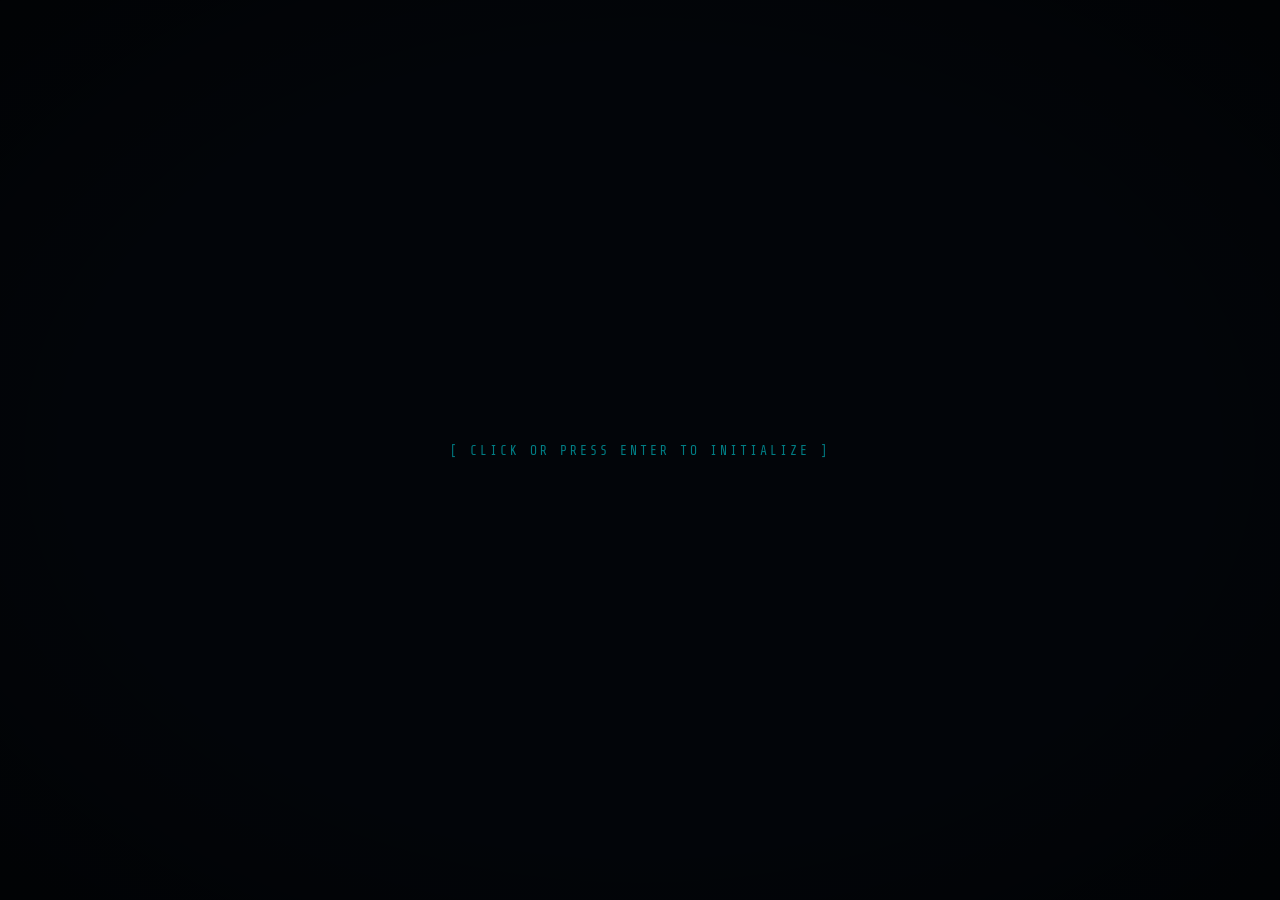
<file: index.html>
<!DOCTYPE html>
<html lang="en">
<head>
  <meta charset="UTF-8">
  <meta name="viewport" content="width=device-width, initial-scale=1.0">
  <meta name="description" content=" WEB INTEGRATOR | DEVELOPER FRONT-END | AI EXPLORER">
  <meta property="og:title" content="▀█▀ █▀▄▀█">
  <meta property="og:description" content="Web Integrator & Interface Architect — Immersive sci-fi CV experience.">
  <meta property="og:type" content="website">
  <meta name="theme-color" content="#050914">
  <title>▀█▀ █▀▄▀█</title>

  <!-- Favicon (generated via canvas) -->
  <script>
    (function () {
      const c = document.createElement('canvas')
      c.width = 64; c.height = 64
      const x = c.getContext('2d')
      x.fillStyle = '#050914'
      x.fillRect(0, 0, 64, 64)
      x.font = 'bold 22px "Share Tech Mono", monospace'
      x.fillStyle = '#00f5ff'
      x.textAlign = 'center'
      x.textBaseline = 'middle'
      x.shadowColor = '#00f5ff'
      x.shadowBlur = 6
      x.fillText('▀█▀', 32, 22)
      x.fillText('█▀▄▀█', 32, 46)
      const link = document.createElement('link')
      link.rel = 'icon'
      link.href = c.toDataURL()
      document.head.appendChild(link)
    })()
  </script>

  <!-- Fonts -->
  <link href="https://fonts.googleapis.com/css2?family=Orbitron:wght@400;500;600;700;900&family=Share+Tech+Mono&family=Inter:wght@300;400;500&family=Rajdhani:wght@300;400;500;600;700&display=swap" rel="stylesheet">

  <!-- Stylesheets -->
  <link rel="stylesheet" href="css/variables.css">
  <link rel="stylesheet" href="css/layout.css">
  <link rel="stylesheet" href="css/components.css">
  <link rel="stylesheet" href="css/effects.css">
  <link rel="stylesheet" href="css/responsive.css">
  <link rel="stylesheet" href="css/print.css">
</head>

<body>

  <!-- ======== CANVASES ======== -->
  <canvas id="matrixCanvas"></canvas>
  <canvas id="particleCanvas"></canvas>

  <!-- ======== MONITOR HUD (bottom corners) ======== -->
  <div id="monitorHud">
    <span id="uptimeCounter">UPTIME 00:00</span>
    <div class="hud-dot amber"></div>
  </div>
  <div id="monitorHudLeft">
    <div class="hud-indicator">
      <div class="hud-dot green"></div>
      <span>SYSTEM OK</span>
    </div>
  </div>

  <!-- ======== PAGE TRANSITION ======== -->
  <div id="pageTransition">
    <div class="glitch-bar"></div>
    <div class="glitch-bar"></div>
    <div class="glitch-bar"></div>
  </div>

  <!-- ======== CUSTOM CURSOR ======== -->
  <div id="cursorDot"></div>
  <div id="cursorRing"></div>

  <!-- ======== SPACE INVADER GAME ======== -->
  <div id="invaderGame">
    <div id="invaderHud">
      <div class="score">SCORE: <span id="invScore">0</span></div>
      <div class="lives">LIVES: <span id="invLives">3</span></div>
    </div>
    <canvas id="invCanvas" width="480" height="400"></canvas>
    <div id="invaderControls" style="width:480px;max-width:90vw;display:flex;justify-content:space-between;margin-top:10px;font-family:'Share Tech Mono',monospace;font-size:11px;color:rgba(200,230,255,0.4);letter-spacing:1px;">
      <span>← → MOVE</span>
      <span>SPACE SHOOT</span>
      <span>ESC QUIT</span>
    </div>
  </div>

  <!-- ======== CRT VIGNETTE ======== -->
  <div class="crt-vignette"></div>

  <!-- ======== INIT SCREEN ======== -->
  <div id="initScreen">
    <div class="init-prompt">[ CLICK OR PRESS ENTER TO INITIALIZE ]</div>
  </div>

  <!-- ======== BLACK OVERLAY ======== -->
  <div id="blackOverlay"></div>

  <!-- ======== LOCK SCREEN ======== -->
  <div id="lockScreen">
    <div id="lockLabel">Enter credentials</div>
    <div id="lockField"><span id="lockCursor"></span></div>
    <div id="lockStatus"></div>
  </div>

  <!-- ======== BOOT SCREEN ======== -->
  <div id="bootScreen" style="display:none">
    <div id="bootLogo">
 ████████╗███╗   ███╗
 ╚══██╔══╝████╗ ████║
    ██║   ██╔████╔██║
    ██║   ██║╚██╔╝██║
    ██║   ██║ ╚═╝ ██║
    ╚═╝   ╚═╝     ╚═╝
    </div>
    <div id="bootCorpLabel">C O R P O R A T I O N</div>
    <div id="bootTerminal"></div>
    <div id="bootProgress"><div id="bootProgressBar"></div></div>
  </div>

  <!-- ================================================================
       APP — Main Content
       ================================================================ -->
  <div id="app">

    <!-- TOP HUD -->
    <div class="top-hud">
      <div class="left">
        <span style="font-family:'Share Tech Mono',monospace;font-size:11px;letter-spacing:1px;color:var(--cyan);text-shadow:0 0 10px var(--cyan);">▀█▀ █▀▄▀█  CORP</span>
      </div>
      <div class="right">
        <div id="printBtn" class="term-hud-btn" title="Print CV">
          <svg width="14" height="14" viewBox="0 0 24 24" fill="none" stroke="currentColor" stroke-width="2" stroke-linecap="round" stroke-linejoin="round">
            <polyline points="6 9 6 2 18 2 18 9"></polyline>
            <path d="M6 18H4a2 2 0 0 1-2-2v-5a2 2 0 0 1 2-2h16a2 2 0 0 1 2 2v5a2 2 0 0 1-2 2h-2"></path>
            <rect x="6" y="14" width="12" height="8"></rect>
          </svg>
        </div>
        <div id="termNavBtn" class="term-hud-btn">
          <svg width="14" height="14" viewBox="0 0 24 24" fill="none" stroke="currentColor" stroke-width="2" stroke-linecap="round" stroke-linejoin="round">
            <polyline points="4 17 10 11 4 5"></polyline>
            <line x1="12" y1="19" x2="20" y2="19"></line>
          </svg>
        </div>
      </div>
    </div>

    <!-- NAV TABS -->
    <div class="nav-tabs" style="position:relative;">
      <div class="nav-tab active" data-section="overview">Overview</div>
      <div class="nav-tab" data-section="skills">Skills</div>
      <div class="nav-tab" data-section="experience">Experience</div>
      <div class="nav-tab" data-section="education">Education</div>
      <div class="nav-tab" data-section="projects">Projects</div>
      <div class="nav-tab" data-section="interests">Neural Map</div>
      <div class="nav-tab" data-section="contact">Contact</div>
      <div class="nav-indicator" id="navIndicator"></div>
    </div>

    <!-- ============================================================
         CONTENT SECTIONS
         ============================================================ -->
    <div class="content">

      <!-- OVERVIEW -->
      <div class="panel-section active" id="sec-overview">
        <div class="overview-grid">

          <div class="panel" style="grid-column:1/3">
            <div class="panel-header"><div class="icon"></div>Identity Matrix</div>
            <div class="panel-body">
              <div class="identity-card">
                <div class="avatar-holo">
                  <div class="avatar-scan"></div>
                  <img class="avatar-photo" src="corpo.jpg" alt="Thomas Monicault">
                  <div class="avatar-overlay"></div>
                  <div class="avatar-scanline"></div>
                </div>
                <div class="identity-info">
                  <h1 class="glitch" data-text="THOMAS MONICAULT">THOMAS MONICAULT</h1>
                  <div class="tagline" id="taglineTyper"></div>
                  <p class="bio">Curious and creative, I'm drawn to ideas that push boundaries. AI is one of them — today it's part of my workflow, sharpening my skills and expanding what I can build. I adapt quickly, bring ideas to the table, and love exploring new technologies outside my comfort zone. Because the best results come from those who never stop learning.</p>
                  <p class="bio" style="font-style:italic;opacity:0.6;margin-top:10px;">"The best part of the machine is often the human who operates it." — T.M</p>
                </div>
              </div>
            </div>
          </div>

          <div class="panel">
            <div class="panel-header"><div class="icon"></div>System Status</div>
            <div class="panel-body">
              <div class="status-grid">
                <div class="status-item"><div class="label">Availability</div><div class="value green">ONLINE</div></div>
                <div class="status-item"><div class="label">Mode</div><div class="value">FREELANCE</div></div>
                <div class="status-item"><div class="label">Focus</div><div class="value magenta">WEB + AI</div></div>
                <div class="status-item"><div class="label">Location</div><div class="value amber">FRANCE / CYBERSPACE</div></div>
              </div>
            </div>
          </div>

          <div class="panel">
            <div class="panel-header"><div class="icon"></div>Keyword Cloud</div>
            <div class="panel-body">
              <div class="cloud-container">
                <span class="cloud-tag">curiosity</span>
                <span class="cloud-tag">self-learner</span>
                <span class="cloud-tag">resilience</span>
                <span class="cloud-tag">team worker</span>
                <span class="cloud-tag">creativity</span>
                <span class="cloud-tag">autonomy</span>
                <span class="cloud-tag">adaptability</span>
                <span class="cloud-tag">communication</span>
                <span class="cloud-tag">proactive</span>
                <span class="cloud-tag">kind</span>
                <span class="cloud-tag">determinate</span>
              </div>
            </div>
          </div>

        </div>
      </div>

      <!-- SKILLS -->
      <div class="panel-section" id="sec-skills">
        <div class="panel">
          <div class="panel-header"><div class="icon"></div>Skill Radar</div>
          <div class="panel-body" style="display:flex;justify-content:center;">
            <canvas id="radarCanvas" width="400" height="400"></canvas>
          </div>
        </div>
        <div class="skills-columns">
          <div class="panel">
            <div class="panel-header"><div class="icon"></div>Core Technologies</div>
            <div class="panel-body">
              <div class="skill-tags" id="coreTechTags"></div>
            </div>
          </div>
          <div class="panel">
            <div class="panel-header"><div class="icon"></div>Extended Systems</div>
            <div class="panel-body">
              <div class="skill-tags" id="extSysTags"></div>
            </div>
          </div>
        </div>
      </div>

      <!-- EXPERIENCE -->
      <div class="panel-section" id="sec-experience">
        <div class="panel">
          <div class="panel-header"><div class="icon"></div>Experience Log</div>
          <div class="panel-body">
            <div class="exp-timeline">

              <div class="exp-item">
                <div class="exp-date">2025 — ONGOING</div>
                <h3>Personal R&D Lab</h3>
                <p>Exploration of AI-driven tools, automation agents (OpenClaw) and experimental web projects. Building systems that bridge creativity and technology.</p>
                <div class="exp-tags">
                  <span class="exp-tag">AI Agents</span>
                  <span class="exp-tag">Automation</span>
                  <span class="exp-tag">OpenClaw</span>
                  <span class="exp-tag">Node.js</span>
                </div>
              </div>

              <div class="exp-item">
                <div class="exp-date" style="color:var(--magenta);">2018 — PRESENT</div>
                <h3>Freelance Web Integrator / Developer Front-End</h3>
                <p>Building responsive websites, landing pages and web applications for various clients and personal projects.</p>
                <div class="exp-tags">
                  <span class="exp-tag">HTML/CSS</span>
                  <span class="exp-tag">JavaScript</span>
                  <span class="exp-tag">React</span>
                  <span class="exp-tag">Responsive</span>
                </div>
              </div>

              <div class="exp-item">
                <div class="exp-date" style="color:var(--neon-green);">JUL 2017 — OCT 2017</div>
                <h3>Web Integrator — YES 'N' YOU Digital</h3>
                <p>Integration of e-learning modules (tests & courses) using the Adapt framework, plus front-end development of specific features.</p>
                <div class="exp-tags">
                  <span class="exp-tag">Adapt Framework</span>
                  <span class="exp-tag">HTML/CSS</span>
                  <span class="exp-tag">JavaScript</span>
                  <span class="exp-tag">E-Learning</span>
                </div>
              </div>

              <div class="exp-item">
                <div class="exp-date" style="color:var(--amber);">OCT 2016 — MAR 2017</div>
                <h3>Web Developer — 3V Finance</h3>
                <p>Development of the web version of a treasury management application using React.js.</p>
                <div class="exp-tags">
                  <span class="exp-tag">React.js</span>
                  <span class="exp-tag">JavaScript</span>
                  <span class="exp-tag">Finance</span>
                </div>
              </div>

              <div class="exp-item">
                <div class="exp-date" style="color:#61dafb;">NOV 2014 — JUN 2015</div>
                <h3>Integrator / Developer — VOLATIL</h3>
                <p>Web integration and WordPress development for various client websites.</p>
                <div class="exp-tags">
                  <span class="exp-tag">WordPress</span>
                  <span class="exp-tag">HTML/CSS</span>
                  <span class="exp-tag">Integration</span>
                </div>
              </div>

              <div class="exp-item">
                <div class="exp-date" style="color:#aa44ff;">JUN 2014 — AUG 2014</div>
                <h3>Intern — IMEX MEDIA</h3>
                <p>Design and development of the company website and logo creation. First professional experience in web development.</p>
                <div class="exp-tags">
                  <span class="exp-tag">Web Design</span>
                  <span class="exp-tag">Logo</span>
                  <span class="exp-tag">HTML/CSS</span>
                  <span class="exp-tag">Internship</span>
                </div>
              </div>

            </div>
          </div>
        </div>
      </div>

      <!-- EDUCATION -->
      <div class="panel-section" id="sec-education">
        <div class="panel">
          <div class="panel-header"><div class="icon"></div>Education Database</div>
          <div class="panel-body">

            <div class="edu-card">
              <h3>Continuous Self-Training — ONGOING</h3>
              <p>Web integration, development, AI tools, prompt engineering, LLMs, agent frameworks, automation workflows, tech watch, Unreal Engine, Midjourney. Always learning, always building.</p>
            </div>

            <div class="edu-card" style="border-left-color:var(--magenta);">
              <h3>IESA Multimedia — 2016 / 2017</h3>
              <p>Bachelor — Multimedia Project Manager (3rd year). Project management and advanced multimedia production.</p>
            </div>

            <div class="edu-card" style="border-left-color:var(--neon-green);">
              <h3>HETIC — 2014 / 2015</h3>
              <p>Bachelor — Multimedia Project Manager (2nd year). Responsive, SEO, Angular.js, Node.js, Symfony, Sass, project management, Extreme Programming, OOP.</p>
            </div>

            <div class="edu-card" style="border-left-color:var(--amber);">
              <h3>CIFACOM — 2013 / 2014</h3>
              <p>Bachelor — Multimedia Project Manager (1st year). Introduction to Adobe tools, web development and integration fundamentals.</p>
            </div>

          </div>
        </div>
      </div>

      <!-- PROJECTS -->
      <div class="panel-section" id="sec-projects">
        <div class="panel">
          <div class="panel-header"><div class="icon"></div>Project Archive</div>
          <div class="panel-body">
            <div class="project-grid">

              <div class="project-card">
                <div class="project-status live">LIVE</div>
                <h3>Sci-Fi CV Interface</h3>
                <p>This very website — an immersive cyberpunk CV built as a single HTML file with boot sequences, terminal, sound design and Easter eggs.</p>
                <div class="project-tags">
                  <span class="project-tag">HTML</span>
                  <span class="project-tag">CSS</span>
                  <span class="project-tag">JavaScript</span>
                  <span class="project-tag">Web Audio</span>
                  <span class="project-tag">Canvas</span>
                </div>
              </div>

              <div class="project-card">
                <div class="project-status wip">WIP</div>
                <h3>Alfred — AI Agent Gateway</h3>
                <p>Multi-channel AI gateway connecting Discord, WhatsApp and more to LLMs with autonomous agents, cron tasks and skill systems.</p>
                <div class="project-tags">
                  <span class="project-tag">Node.js</span>
                  <span class="project-tag">OpenClaw</span>
                  <span class="project-tag">AI Agents</span>
                  <span class="project-tag">Automation</span>
                </div>
              </div>

              <div class="project-card">
                <div class="project-status wip">WIP</div>
                <h3>Brainrot Factory</h3>
                <p>Automated short video generation pipeline using AI for concept creation, script writing and video rendering.</p>
                <div class="project-tags">
                  <span class="project-tag">Python</span>
                  <span class="project-tag">Veo API</span>
                  <span class="project-tag">AI</span>
                  <span class="project-tag">Automation</span>
                </div>
              </div>

              <div class="project-card">
                <div class="project-status live">LIVE</div>
                <h3>Various Website Commissions</h3>
                <p>A wide range of websites, mainly on WordPress. From design to integration and development — for craftsmen, artists and merchants.</p>
                <div class="project-tags">
                  <span class="project-tag">HTML</span>
                  <span class="project-tag">CSS</span>
                  <span class="project-tag">JavaScript</span>
                  <span class="project-tag">WordPress</span>
                  <span class="project-tag">E-Commerce</span>
                </div>
              </div>

              <div class="project-card">
                <div class="project-status concept">CONCEPT</div>
                <h3>Lovecraftian FPS — Unreal Engine</h3>
                <p>A first-person horror game blending cosmic dread and dark fascination, built as a learning project to master Unreal Engine 5.</p>
                <div class="project-tags">
                  <span class="project-tag">UE5</span>
                  <span class="project-tag">Blueprints</span>
                  <span class="project-tag">3D Modelling</span>
                </div>
              </div>

              <div class="project-card">
                <div class="project-status concept">CONCEPT</div>
                <h3>Music Video Production</h3>
                <p>Video editing and clip production for self-produced music tracks, combining visual storytelling with original compositions.</p>
                <div class="project-tags">
                  <span class="project-tag">Adobe Premiere</span>
                  <span class="project-tag">FL Studio</span>
                </div>
              </div>

              <div class="project-card">
                <div class="project-status old">OLD</div>
                <h3>Crypto Custom Websites</h3>
                <p>Bespoke websites built from scratch in pure HTML/CSS for cryptocurrency projects, with Web3 integration capabilities.</p>
                <div class="project-tags">
                  <span class="project-tag">HTML</span>
                  <span class="project-tag">CSS</span>
                  <span class="project-tag">Web3</span>
                  <span class="project-tag">Blockchain</span>
                  <span class="project-tag">Crypto</span>
                </div>
              </div>

              <div class="project-card">
                <div class="project-status concept">CONCEPT</div>
                <h3>AI Art Direction & Gallery</h3>
                <p>Full artistic accompaniment for an artist and their gallery — from conceptualisation to visual production using Midjourney and Photoshop.</p>
                <div class="project-tags">
                  <span class="project-tag">Midjourney</span>
                  <span class="project-tag">Adobe Photoshop</span>
                  <span class="project-tag">Art Direction</span>
                </div>
              </div>

            </div>
          </div>
        </div>
      </div>

      <!-- INTERESTS / NEURAL MAP -->
      <div class="panel-section" id="sec-interests">
        <div class="panel">
          <div class="panel-header"><div class="icon"></div>Neural Interest Map</div>
          <div class="panel-body">
            <div class="neural-grid">
              <div class="neural-node"><div class="node-icon">🎧</div><div class="node-label">Trip-hop</div></div>
              <div class="neural-node"><div class="node-icon">🤖</div><div class="node-label">AI Systems</div></div>
              <div class="neural-node"><div class="node-icon">🏗️</div><div class="node-label">Brutalism</div></div>
              <div class="neural-node"><div class="node-icon">🌧️</div><div class="node-label">Blade Runner</div></div>
              <div class="neural-node"><div class="node-icon">🤝</div><div class="node-label">People</div></div>
              <div class="neural-node"><div class="node-icon">⚡</div><div class="node-label">Automation</div></div>
              <div class="neural-node"><div class="node-icon">🐙</div><div class="node-label">Lovecraft</div></div>
              <div class="neural-node"><div class="node-icon">🎛️</div><div class="node-label">Electro</div></div>
              <div class="neural-node"><div class="node-icon">☢️</div><div class="node-label">Fallout New Vegas</div></div>
              <div class="neural-node"><div class="node-icon">💬</div><div class="node-label">To Talk</div></div>
              <div class="neural-node"><div class="node-icon">🌐</div><div class="node-label">Open Web</div></div>
              <div class="neural-node"><div class="node-icon">🖋️</div><div class="node-label">Tatoos</div></div>
              <div class="neural-node"><div class="node-icon">🌆</div><div class="node-label">Cyberpunk 2077</div></div>
              <div class="neural-node"><div class="node-icon">📖</div><div class="node-label">Asimov</div></div>
              <div class="neural-node"><div class="node-icon">🔓</div><div class="node-label">Decentralised Tech</div></div>
              <div class="neural-node"><div class="node-icon">💀</div><div class="node-label">Neuromancer</div></div>
              <div class="neural-node"><div class="node-icon">🛼</div><div class="node-label">Roller</div></div>
              <div class="neural-node"><div class="node-icon">🎮</div><div class="node-label">Unreal Engine</div></div>
              <div class="neural-node"><div class="node-icon">🎹</div><div class="node-label">Music Production</div></div>
              <div class="neural-node"><div class="node-icon">🕹️</div><div class="node-label">Online Games</div></div>
              <div class="neural-node"><div class="node-icon">❤️</div><div class="node-label">Mum</div></div>
              <div class="neural-node"><div class="node-icon">🏍️</div><div class="node-label">Akira</div></div>
              <div class="neural-node"><div class="node-icon">🧙</div><div class="node-label">LOTR</div></div>
              <div class="neural-node"><div class="node-icon">🤘</div><div class="node-label">Rage Against The Machine</div></div>
            </div>
          </div>
        </div>
      </div>

      <!-- CONTACT -->
      <div class="panel-section" id="sec-contact">
        <div class="panel">
          <div class="panel-header"><div class="icon"></div>Contact Nodes</div>
          <div class="panel-body">
            <div class="contact-grid">

              <a class="contact-item" href="mailto:thomas.monicault@gmail.com">
                <div class="contact-icon" style="color:var(--neon-green);border-color:var(--neon-green);">@</div>
                <div>
                  <div class="contact-label">Email</div>
                  <div class="contact-value" style="color:var(--neon-green);">thomas.monicault@gmail.com</div>
                </div>
              </a>

              <a class="contact-item" href="https://www.linkedin.com/in/thomas-monicault-1aa74964/" target="_blank" rel="noopener">
                <div class="contact-icon" style="color:var(--cyan);border-color:var(--cyan);">◈</div>
                <div>
                  <div class="contact-label">LinkedIn</div>
                  <div class="contact-value" style="color:var(--cyan);">thomas-monicault</div>
                </div>
              </a>

              <a class="contact-item" href="https://github.com/tm-developer" target="_blank" rel="noopener">
                <div class="contact-icon" style="color:var(--magenta);border-color:var(--magenta);">⟁</div>
                <div>
                  <div class="contact-label">GitHub</div>
                  <div class="contact-value" style="color:var(--magenta);">tm-developer</div>
                </div>
              </a>

              <div class="contact-item" style="cursor:default;">
                <div class="contact-icon" style="color:var(--amber);border-color:var(--amber);">⊕</div>
                <div>
                  <div class="contact-label">Location</div>
                  <div class="contact-value" style="color:var(--amber);">France / Cyberspace</div>
                </div>
              </div>

            </div>
          </div>
        </div>
      </div>

    </div><!-- /content -->
  </div><!-- /app -->

  <!-- ======== FLOATING TERMINAL ======== -->
  <div id="terminal" class="hidden">
    <div class="term-resize term-resize-left"></div>
    <div class="term-resize term-resize-top"></div>
    <div class="term-resize term-resize-topleft"></div>
    <div class="term-resize term-resize-topright"></div>
    <div class="term-header" id="termToggle">
      <span class="term-logo">▀█▀ █▀▄▀█</span>
      <div class="term-title">TERMINAL</div>
      <div class="term-close" id="termClose" title="Close terminal">&times;</div>
    </div>
    <div id="termOutput"></div>
    <div class="term-input-wrap">
      <span class="prompt">❯</span>
      <input type="text" id="termInput" placeholder="type help..." autocomplete="off" spellcheck="false">
    </div>
  </div>

  <!-- ======== SCRIPTS ======== -->
  <script src="js/audio.js"></script>
  <script src="js/effects.js"></script>
  <script src="js/navigation.js"></script>
  <script src="js/skills.js"></script>
  <script src="js/terminal.js"></script>
  <script src="js/cursor.js"></script>
  <script src="js/game.js"></script>
  <script src="js/boot.js"></script>

</body>
</html>
</file>
<file: css/variables.css>
/* ============================================================
   VARIABLES & RESET
   T.M CORP — Cyberpunk CV
   ============================================================ */

/* --- Reset --- */
* {
  margin: 0;
  padding: 0;
  box-sizing: border-box;
}

/* --- Custom Properties --- */
:root {
  --cyan:         #00f5ff;
  --cyan-dim:     rgba(0, 245, 255, 0.15);
  --magenta:      #ff00ff;
  --magenta-dim:  rgba(255, 0, 255, 0.12);
  --neon-green:   #00ff9c;
  --amber:        #ffaa00;
  --red:          #ff3344;
  --bg:           #030812;
  --panel:        #0a1128;
  --panel-border: rgba(0, 245, 255, 0.2);
}

html {
  scroll-behavior: smooth;
}

body {
  background: var(--bg);
  color: #c8e6ff;
  font-family: 'Rajdhani', sans-serif;
  overflow-x: hidden;
  cursor: default;
}
</file>
<file: css/layout.css>
/* ============================================================
   LAYOUT — HUD, Navigation, Panels, Content
   T.M CORP — Cyberpunk CV
   ============================================================ */

/* --- Black Overlay --- */
#blackOverlay {
  position: fixed; inset: 0; z-index: 999;
  background: #020509;
  transition: opacity 0.8s ease;
  pointer-events: none;
}
#blackOverlay.hidden { opacity: 0; }

/* --- Main App --- */
#app {
  display: none;
  opacity: 0;
  transition: opacity 1.2s ease;
  position: relative;
  z-index: 2;
}
#app.visible { display: block; opacity: 1; }

/* --- Top HUD Bar --- */
.top-hud {
  position: fixed; top: 0; left: 0; right: 0; z-index: 100;
  height: 44px;
  background: linear-gradient(180deg, rgba(10, 17, 40, 0.95), rgba(10, 17, 40, 0.7));
  border-bottom: 1px solid var(--panel-border);
  display: flex; align-items: center; justify-content: space-between;
  padding: 0 24px;
  font-family: 'Share Tech Mono', monospace;
  font-size: 11px;
  backdrop-filter: blur(10px);
}
.top-hud .left  { display: flex; gap: 20px; align-items: center; }
.top-hud .right { display: flex; gap: 20px; align-items: center; }

/* HUD Indicators */
.hud-indicator { display: flex; align-items: center; gap: 6px; }
.hud-dot {
  width: 6px; height: 6px; border-radius: 50%;
  animation: blink 2s infinite;
}
.hud-dot.green  { background: var(--neon-green); box-shadow: 0 0 8px var(--neon-green); }
.hud-dot.amber  { background: var(--amber);      box-shadow: 0 0 8px var(--amber); }
.hud-dot.red    { background: var(--red);         box-shadow: 0 0 8px var(--red); }
.hud-dot.cyan   { background: var(--cyan);        box-shadow: 0 0 8px var(--cyan); }
@keyframes blink { 0%, 100% { opacity: 1; } 50% { opacity: 0.3; } }

/* --- Monitor HUD (bottom corners) --- */
#monitorHud {
  position: fixed; bottom: 12px; right: 16px; z-index: 998;
  display: flex; align-items: center; gap: 16px;
  font-family: 'Share Tech Mono', monospace; font-size: 11px;
  opacity: 0.6;
  pointer-events: none;
}
#monitorHudLeft {
  position: fixed; bottom: 12px; left: 16px; z-index: 998;
  display: none; align-items: center; gap: 16px;
  font-family: 'Share Tech Mono', monospace; font-size: 11px;
  opacity: 0.6;
  pointer-events: none;
}
#clock          { color: var(--cyan); }
#uptimeCounter  { color: var(--amber); }

/* Terminal / Print HUD buttons */
.term-hud-btn {
  display: flex; align-items: center; justify-content: center;
  padding: 4px 8px;
  color: rgba(200, 230, 255, 0.5);
  border: 1px solid transparent;
  cursor: pointer;
  transition: all 0.3s ease;
}
.term-hud-btn:hover,
.term-hud-btn.active {
  color: var(--cyan);
  border-color: var(--panel-border);
  background: rgba(0, 245, 255, 0.05);
  text-shadow: 0 0 10px rgba(0, 245, 255, 0.5);
}

/* --- Navigation Tabs --- */
.nav-tabs {
  position: fixed; top: 44px; left: 0; right: 0; z-index: 99;
  height: 38px;
  background: rgba(10, 17, 40, 0.85);
  border-bottom: 1px solid var(--panel-border);
  display: flex; align-items: center;
  padding: 0 24px; gap: 4px;
  backdrop-filter: blur(10px);
}
.nav-tab {
  font-family: 'Orbitron', sans-serif; font-size: 10px; letter-spacing: 2px;
  padding: 8px 18px;
  color: rgba(200, 230, 255, 0.5);
  border: 1px solid transparent;
  cursor: pointer;
  transition: all 0.3s ease;
  background: transparent;
  text-transform: uppercase;
}
.nav-tab:hover,
.nav-tab.active {
  color: var(--cyan);
  border-color: var(--panel-border);
  background: rgba(0, 245, 255, 0.05);
  text-shadow: 0 0 10px rgba(0, 245, 255, 0.5);
}
.nav-tab.active { border-bottom-color: var(--cyan); }

.nav-indicator {
  position: absolute; bottom: 0; height: 2px;
  background: var(--cyan);
  box-shadow: 0 0 8px var(--cyan);
  transition: left 0.3s ease, width 0.3s ease;
  pointer-events: none;
}

/* --- Content Area --- */
.content {
  margin-top: 82px;
  padding: 30px;
  max-width: 1400px;
  margin-left: auto;
  margin-right: auto;
}

/* --- Sections --- */
.panel-section {
  display: none;
  opacity: 0;
  transform: translateY(12px);
  position: relative;
}
.panel-section.active {
  display: block;
  animation: sectionIn 0.5s ease 0.15s forwards;
}
@keyframes sectionIn { to { opacity: 1; transform: translateY(0); } }

/* --- Panels --- */
.panel {
  background: var(--panel);
  border: 1px solid var(--panel-border);
  border-radius: 4px;
  position: relative;
  overflow: hidden;
}
.panel::before {
  content: "";
  position: absolute; top: 0; left: 0; right: 0; height: 1px;
  background: linear-gradient(90deg, transparent, var(--cyan), transparent);
}
.panel-header {
  padding: 12px 18px;
  border-bottom: 1px solid var(--panel-border);
  font-family: 'Orbitron', sans-serif; font-size: 11px; letter-spacing: 2px;
  color: var(--cyan);
  display: flex; align-items: center; gap: 10px;
  text-transform: uppercase;
  transition: text-shadow 0.3s ease;
}
.panel-header:hover {
  text-shadow: 0 0 15px rgba(0, 245, 255, 0.5), 0 0 30px rgba(0, 245, 255, 0.2);
}
.panel-header .icon {
  width: 8px; height: 8px;
  background: var(--cyan);
  clip-path: polygon(50% 0%, 100% 50%, 50% 100%, 0% 50%);
  box-shadow: 0 0 8px var(--cyan);
}
.panel-body { padding: 20px; }

/* --- Page Transition Overlay --- */
#pageTransition {
  position: fixed; inset: 0; z-index: 9000;
  pointer-events: none;
  opacity: 0;
}
#pageTransition.flash { animation: pageFlash 0.3s ease; }
@keyframes pageFlash {
  0%   { opacity: 0; }
  30%  { opacity: 1; background: rgba(0, 245, 255, 0.06); }
  50%  { opacity: 1; background: rgba(0, 245, 255, 0.03); }
  100% { opacity: 0; background: transparent; }
}
#pageTransition .glitch-bar {
  position: absolute; left: 0; right: 0;
  height: 2px;
  background: var(--cyan);
  opacity: 0;
}
#pageTransition.flash .glitch-bar:nth-child(1) { top: 20%; animation: barFlash 0.3s ease; }
#pageTransition.flash .glitch-bar:nth-child(2) { top: 55%; animation: barFlash 0.3s 0.05s ease; }
#pageTransition.flash .glitch-bar:nth-child(3) { top: 80%; animation: barFlash 0.3s 0.1s ease; }
@keyframes barFlash {
  0%   { opacity: 0; transform: scaleX(0); }
  40%  { opacity: 0.8; transform: scaleX(1); }
  100% { opacity: 0; transform: scaleX(0); }
}
</file>
<file: css/components.css>
/* ============================================================
   COMPONENTS — Cards, Tags, Timeline, Radar, Terminal
   T.M CORP — Cyberpunk CV
   ============================================================ */

/* --- Overview Grid --- */
.overview-grid {
  display: grid;
  grid-template-columns: 1fr 1fr;
  grid-template-rows: auto auto;
  gap: 20px;
}

/* --- Identity Card --- */
.identity-card {
  grid-column: 1 / 3;
  display: flex; gap: 30px; align-items: center;
}

/* Avatar Hologram */
.avatar-holo {
  width: 140px; height: 140px; flex-shrink: 0;
  border-radius: 50%;
  border: 2px solid var(--cyan);
  position: relative;
  display: flex; align-items: center; justify-content: center;
  background: radial-gradient(circle, rgba(0, 245, 255, 0.08), transparent);
  overflow: hidden;
}
.avatar-holo::after {
  content: ""; position: absolute; inset: -6px;
  border-radius: 50%;
  border: 1px solid rgba(0, 245, 255, 0.15);
  animation: holoSpin 6s linear infinite;
}
@keyframes holoSpin {
  0%   { transform: rotate(0deg);   border-color: rgba(0, 245, 255, 0.2); }
  50%  { border-color: rgba(255, 0, 255, 0.2); }
  100% { transform: rotate(360deg); border-color: rgba(0, 245, 255, 0.2); }
}
.avatar-holo .initials {
  font-family: 'Orbitron', sans-serif; font-size: 36px; font-weight: 900;
  color: var(--cyan);
  text-shadow: 0 0 30px rgba(0, 245, 255, 0.5);
}
.avatar-holo img.avatar-photo {
  width: 100%;
  object-fit: contain;
  filter: grayscale(0.3) contrast(1.1) brightness(0.5);
  margin-top: 60px;
  mix-blend-mode: screen;
  position: relative; z-index: 1;
}
.avatar-holo .avatar-overlay {
  position: absolute; inset: 0; border-radius: 50%;
  background: radial-gradient(circle, rgba(0, 245, 255, 0.12), rgba(255, 0, 255, 0.06), transparent);
  mix-blend-mode: screen;
  z-index: 2; pointer-events: none;
}
.avatar-holo .avatar-scanline {
  position: absolute; inset: 0; border-radius: 50%; overflow: hidden;
  z-index: 3; pointer-events: none;
}
.avatar-holo .avatar-scanline::after {
  content: ""; position: absolute; inset: 0;
  background: repeating-linear-gradient(transparent, transparent 2px, rgba(0, 245, 255, 0.04) 3px);
}
.avatar-scan {
  position: absolute; width: 100%; height: 5px;
  background: linear-gradient(180deg, transparent, var(--cyan), transparent);
  opacity: 0.6;
  animation: scanDown 3s ease-in-out infinite;
}
@keyframes scanDown { 0%, 100% { top: 10%; } 50% { top: 85%; } }

/* Identity Info */
.identity-info h1 {
  font-family: 'Orbitron', sans-serif; font-size: 32px; font-weight: 700;
  letter-spacing: 4px;
  color: var(--cyan);
  text-shadow: 0 0 20px rgba(0, 245, 255, 0.4), 0 0 40px rgba(0, 245, 255, 0.2);
  background: none;
  margin-bottom: 4px;
}
.identity-info .tagline {
  font-family: 'Share Tech Mono', monospace; font-size: 14px;
  color: rgba(200, 230, 255, 0.6); letter-spacing: 3px;
  margin-bottom: 12px; min-height: 1.4em;
}
.tagline-cursor {
  display: inline-block; width: 2px; height: 1em;
  background: var(--cyan);
  vertical-align: text-bottom;
  animation: blink-cursor 0.6s step-end infinite;
}
@keyframes blink-cursor { 0%, 100% { opacity: 1; } 50% { opacity: 0; } }
.identity-info .bio {
  font-size: 15px; line-height: 1.7;
  color: rgba(200, 230, 255, 0.75);
  max-width: 650px;
}

/* --- Status Widget --- */
.status-grid {
  display: grid; grid-template-columns: 1fr 1fr; gap: 10px;
}
.status-item {
  padding: 12px;
  background: rgba(0, 245, 255, 0.03);
  border: 1px solid rgba(0, 245, 255, 0.08);
  border-radius: 3px;
}
.status-item .label {
  font-family: 'Share Tech Mono', monospace; font-size: 10px;
  color: rgba(200, 230, 255, 0.4);
  text-transform: uppercase; letter-spacing: 1px;
  margin-bottom: 4px;
}
.status-item .value {
  font-family: 'Orbitron', sans-serif; font-size: 16px; font-weight: 600;
  color: var(--cyan);
}
.status-item .value.magenta { color: var(--magenta); }
.status-item .value.green   { color: var(--neon-green); }
.status-item .value.amber   { color: var(--amber); }

/* --- Skill Tags --- */
.skill-tags { display: flex; flex-wrap: wrap; gap: 8px; }
.skill-tag {
  font-family: 'Share Tech Mono', monospace; font-size: 12px;
  padding: 7px 16px 7px 28px;
  border: 1px solid rgba(0, 245, 255, 0.15);
  border-radius: 3px;
  cursor: pointer;
  transition: all 0.3s ease;
  position: relative;
  color: rgba(200, 230, 255, 0.55);
  background: transparent;
}
.skill-tag::before {
  content: "";
  position: absolute; left: 10px; top: 50%; transform: translateY(-50%);
  width: 8px; height: 8px; border-radius: 50%;
  background: var(--tag-color, var(--cyan));
  opacity: 0.4;
  transition: all 0.3s ease;
}
.skill-tag:hover,
.skill-tag.active {
  color: #fff;
  border-color: var(--tag-color, var(--cyan));
  background: rgba(0, 245, 255, 0.06);
  box-shadow: 0 0 15px rgba(0, 245, 255, 0.08);
}
.skill-tag:hover::before,
.skill-tag.active::before {
  opacity: 1;
  box-shadow: 0 0 8px var(--tag-color, var(--cyan));
}

/* Skills Columns */
.skills-columns {
  display: grid;
  grid-template-columns: 1fr 1fr;
  gap: 20px;
  margin-top: 20px;
}

/* --- Experience Timeline --- */
.exp-timeline { position: relative; padding-left: 30px; }
.exp-item { margin-bottom: 30px; position: relative; }
.exp-item::before {
  content: ""; position: absolute; left: -29px; top: -2px;
  width: 12px; height: 12px;
  border: 2px solid var(--cyan);
  background: var(--bg);
  clip-path: polygon(50% 0%, 100% 25%, 100% 75%, 50% 100%, 0% 75%, 0% 25%);
}
.exp-item::after {
  content: ""; position: absolute; left: -22px; top: 14px;
  width: 1px; height: calc(100% + 16px);
  background: var(--cyan);
  opacity: 0.4;
}
/* Timeline color alternation */
.exp-item:nth-child(2)::before { border-color: var(--magenta); }
.exp-item:nth-child(2)::after  { background: var(--magenta); }
.exp-item:nth-child(3)::before { border-color: var(--neon-green); }
.exp-item:nth-child(3)::after  { background: var(--neon-green); }
.exp-item:nth-child(4)::before { border-color: var(--amber); }
.exp-item:nth-child(4)::after  { background: var(--amber); }
.exp-item:nth-child(5)::before { border-color: #61dafb; }
.exp-item:nth-child(5)::after  { background: #61dafb; }
.exp-item:nth-child(6)::before { border-color: #aa44ff; }
.exp-item:nth-child(6)::after  { background: #aa44ff; }
.exp-item:nth-child(7)::before { border-color: #ff8844; }
.exp-item:nth-child(7)::after  { background: #ff8844; }

.exp-item .exp-date {
  font-family: 'Share Tech Mono', monospace; font-size: 11px;
  color: var(--cyan); letter-spacing: 2px;
  margin-bottom: 2px;
}
.exp-item h3 {
  font-family: 'Orbitron', sans-serif; font-size: 14px; letter-spacing: 1px;
  margin-bottom: 6px;
}
.exp-item p {
  font-size: 14px; color: rgba(200, 230, 255, 0.6); line-height: 1.6;
}
.exp-tags { display: flex; gap: 6px; margin-top: 8px; flex-wrap: wrap; }
.exp-tag {
  font-family: 'Share Tech Mono', monospace; font-size: 10px;
  padding: 3px 8px;
  border: 1px solid var(--panel-border);
  border-radius: 2px;
  color: rgba(200, 230, 255, 0.5);
  background: rgba(0, 245, 255, 0.03);
}

/* --- Education --- */
.edu-card {
  padding: 16px; margin-bottom: 12px;
  background: rgba(0, 245, 255, 0.02);
  border: 1px solid rgba(0, 245, 255, 0.08);
  border-left: 3px solid var(--cyan);
  border-radius: 3px;
  transition: all 0.3s ease;
}
.edu-card:hover {
  background: rgba(0, 245, 255, 0.05);
  transform: translateX(4px);
}
.edu-card h3 {
  font-family: 'Orbitron', sans-serif; font-size: 13px; letter-spacing: 1px;
  margin-bottom: 4px;
}
.edu-card p { font-size: 13px; color: rgba(200, 230, 255, 0.5); }

/* --- Projects --- */
.project-grid {
  display: grid;
  grid-template-columns: repeat(auto-fill, minmax(280px, 1fr));
  gap: 20px;
}
.project-card {
  background: rgba(0, 245, 255, 0.02);
  border: 1px solid var(--panel-border);
  border-radius: 6px;
  padding: 20px;
  position: relative;
  transition: border-color 0.3s ease, box-shadow 0.3s ease;
}
.project-card:hover {
  border-color: var(--cyan);
  box-shadow: 0 0 20px rgba(0, 245, 255, 0.08);
}
.project-card .project-status {
  position: absolute; bottom: 10px; right: 8px;
  font-family: 'Share Tech Mono', monospace; font-size: 9px;
  padding: 2px 8px;
  border-radius: 6px;
  background: var(--panel);
}
.project-card .project-status.live    { color: var(--neon-green); border: 1px solid var(--neon-green); }
.project-card .project-status.wip     { color: var(--amber);      border: 1px solid var(--amber); }
.project-card .project-status.concept { color: var(--magenta);     border: 1px solid var(--magenta); }
.project-card .project-status.old     { color: #888;              border: 1px solid #888; }
.project-card h3 {
  font-family: 'Orbitron', sans-serif; font-size: 14px;
  letter-spacing: 1px; margin-bottom: 8px; color: #fff;
}
.project-card p {
  font-size: 13px; color: rgba(200, 230, 255, 0.5);
  line-height: 1.5; margin-bottom: 12px;
}
.project-tags { display: flex; flex-wrap: wrap; gap: 6px; }
.project-tag {
  font-family: 'Share Tech Mono', monospace; font-size: 10px;
  padding: 3px 8px;
  border: 1px solid var(--panel-border);
  border-radius: 3px;
  color: rgba(200, 230, 255, 0.5);
}

/* --- Neural Map --- */
.neural-grid {
  display: grid;
  grid-template-columns: repeat(auto-fill, minmax(180px, 1fr));
  gap: 12px;
}
.neural-node {
  padding: 20px; text-align: center;
  border: 1px solid var(--panel-border);
  border-radius: 4px;
  background: rgba(0, 245, 255, 0.02);
  transition: all 0.4s ease;
  cursor: default;
}
.neural-node:hover {
  background: rgba(0, 245, 255, 0.08);
  border-color: var(--cyan);
  transform: translateY(-4px);
  box-shadow: 0 8px 30px rgba(0, 245, 255, 0.1);
}
.neural-node .node-icon {
  font-size: 28px; margin-bottom: 8px;
  filter: grayscale(0.3);
}
.neural-node .node-label {
  font-family: 'Orbitron', sans-serif; font-size: 10px; letter-spacing: 2px;
  color: rgba(200, 230, 255, 0.7);
  text-transform: uppercase;
}

/* --- Contact --- */
.contact-grid {
  display: grid; grid-template-columns: 1fr 1fr; gap: 12px;
}
.contact-item {
  padding: 16px;
  border: 1px solid var(--panel-border);
  border-radius: 3px;
  display: flex; align-items: center; gap: 14px;
  transition: all 0.3s ease;
  cursor: pointer;
  text-decoration: none;
  position: relative;
  overflow: hidden;
}
.contact-item::before {
  content: ""; position: absolute; inset: 0;
  background: linear-gradient(90deg, transparent, rgba(0, 245, 255, 0.06), transparent);
  transform: translateX(-100%);
  transition: transform 0.5s ease;
}
.contact-item:hover::before { transform: translateX(100%); }
.contact-item:hover {
  background: rgba(0, 245, 255, 0.05);
  border-color: var(--cyan);
  box-shadow: 0 0 15px rgba(0, 245, 255, 0.08);
}
.contact-item:hover .contact-icon {
  border-color: var(--cyan);
  box-shadow: 0 0 12px rgba(0, 245, 255, 0.2);
  color: var(--cyan);
}
.contact-item:hover .contact-value {
  text-shadow: 0 0 8px rgba(0, 245, 255, 0.4);
}
.contact-icon {
  width: 40px; height: 40px;
  border: 1px solid var(--panel-border);
  border-radius: 50%;
  display: flex; align-items: center; justify-content: center;
  font-size: 16px; flex-shrink: 0;
  transition: all 0.3s ease;
}
.contact-label {
  font-family: 'Share Tech Mono', monospace; font-size: 10px;
  color: rgba(200, 230, 255, 0.4);
  text-transform: uppercase; letter-spacing: 1px;
}
.contact-value {
  font-size: 13px; color: var(--cyan); margin-top: 2px;
}

/* --- Word Cloud --- */
.cloud-container {
  display: flex; flex-wrap: wrap; gap: 8px;
  justify-content: center;
  padding: 10px;
}
.cloud-tag {
  font-family: 'Share Tech Mono', monospace;
  padding: 6px 14px;
  border: 1px solid var(--panel-border);
  border-radius: 20px;
  font-size: 12px;
  transition: all 0.3s ease;
  cursor: default;
  position: relative; overflow: hidden;
}
.cloud-tag::before {
  content: ""; position: absolute; inset: 0;
  background: linear-gradient(90deg, transparent, rgba(0, 245, 255, 0.1), transparent);
  transform: translateX(-100%);
  transition: transform 0.5s ease;
}
.cloud-tag:hover::before { transform: translateX(100%); }
.cloud-tag:hover {
  border-color: var(--cyan); color: var(--cyan);
  text-shadow: 0 0 10px rgba(0, 245, 255, 0.5);
}

/* --- Data Stream Borders --- */
.data-stream {
  position: absolute; bottom: -20px; left: 0; right: 0;
  height: 14px;
  font-family: 'Share Tech Mono', monospace;
  font-size: 9px;
  color: rgba(0, 245, 255, 0.12);
  letter-spacing: 2px;
  overflow: hidden;
  white-space: nowrap;
  pointer-events: none;
}

/* --- Floating Terminal --- */
#terminal {
  position: fixed; bottom: 35px; right: 3px; z-index: 200;
  width: 460px; min-width: 280px; min-height: 200px;
  background: rgba(2, 5, 12, 0.95);
  border: 1px solid var(--panel-border);
  border-radius: 6px;
  font-family: 'Share Tech Mono', monospace; font-size: 14px;
  color: var(--cyan);
  backdrop-filter: blur(20px);
  box-shadow: 0 10px 40px rgba(0, 0, 0, 0.5);
  transition: opacity 0.3s ease;
}
#terminal.hidden { display: none; }

/* Terminal resize handles */
.term-resize          { position: absolute; z-index: 10; }
.term-resize-left     { left: -3px; top: 0; bottom: 0; width: 6px; cursor: ew-resize; }
.term-resize-top      { top: -3px; left: 0; right: 0; height: 6px; cursor: ns-resize; }
.term-resize-topleft  { top: -3px; left: -3px; width: 12px; height: 12px; cursor: nwse-resize; }
.term-resize-topright { top: -3px; right: -3px; width: 12px; height: 12px; cursor: nesw-resize; }

/* Terminal header */
.term-header {
  padding: 10px 16px;
  border-bottom: 1px solid var(--panel-border);
  display: flex; align-items: center; justify-content: space-between;
  cursor: grab; user-select: none;
}
.term-header:active { cursor: grabbing; }
.term-close {
  width: 24px; height: 24px;
  display: flex; align-items: center; justify-content: center;
  cursor: pointer;
  color: rgba(200, 230, 255, 0.4);
  font-size: 18px;
  transition: color 0.2s;
}
.term-close:hover { color: var(--red); }
.term-header .dots { display: flex; gap: 6px; }
.term-header .dot  { width: 10px; height: 10px; border-radius: 50%; }
.term-header .dot.r { background: #ff5f57; }
.term-header .dot.y { background: #ffbd2e; }
.term-header .dot.g { background: #28c840; }
.term-logo {
  font-size: 10px; color: var(--cyan);
  text-shadow: 0 0 8px var(--cyan); letter-spacing: 1px;
}
.term-title { font-size: 12px; letter-spacing: 2px; opacity: 0.6; }

/* Terminal output */
#termOutput {
  height: 220px; overflow-y: auto; overflow-x: hidden;
  padding: 12px 16px;
  scroll-behavior: smooth;
  scrollbar-width: thin; scrollbar-color: var(--cyan) transparent;
}
#termOutput::-webkit-scrollbar       { width: 4px; }
#termOutput::-webkit-scrollbar-thumb { background: var(--cyan); border-radius: 2px; }

#termOutput .line         { margin-bottom: 4px; font-size: 14px; white-space: pre-wrap; word-break: break-all; }
#termOutput .line.system  { color: var(--amber); }
#termOutput .line.success { color: var(--neon-green); }
#termOutput .line.error   { color: var(--red); }
#termOutput .line.info    { color: var(--magenta); }
#termOutput .line.cmd     { color: var(--neon-green); }

/* Terminal input */
.term-input-wrap {
  padding: 10px 16px;
  border-top: 1px solid var(--panel-border);
  display: flex; align-items: center; gap: 10px;
}
.term-input-wrap .prompt { color: var(--neon-green); flex-shrink: 0; font-size: 14px; }
#termInput {
  flex: 1; background: transparent; border: none; outline: none;
  color: var(--neon-green);
  font-family: 'Share Tech Mono', monospace; font-size: 14px;
}

/* --- Space Invader Game --- */
#invaderGame {
  position: fixed; inset: 0; z-index: 10000;
  background: rgba(2, 5, 12, 0.95);
  display: none;
  flex-direction: column;
  align-items: center; justify-content: center;
  backdrop-filter: blur(6px);
}
#invaderGame.active { display: flex; }
#invaderGame canvas {
  border: 1px solid var(--panel-border);
  border-radius: 4px;
}
#invaderHud {
  width: 480px; max-width: 90vw;
  display: flex; justify-content: space-between;
  padding: 10px 0;
  font-family: 'Share Tech Mono', monospace; font-size: 12px;
}
#invaderHud .score { color: var(--cyan); }
#invaderHud .lives { color: var(--red); }
#invaderClose {
  margin-top: 12px;
  font-family: 'Share Tech Mono', monospace; font-size: 11px;
  color: rgba(200, 230, 255, 0.4); letter-spacing: 2px;
}

/* --- Shimmer Skeleton --- */
@keyframes shimmer {
  0%   { background-position: -200% 0; }
  100% { background-position: 200% 0; }
}
.shimmer-line {
  height: 12px; margin: 8px 0; border-radius: 2px;
  background: linear-gradient(90deg,
    rgba(0, 245, 255, 0.03) 25%,
    rgba(0, 245, 255, 0.08) 50%,
    rgba(0, 245, 255, 0.03) 75%);
  background-size: 200% 100%;
  animation: shimmer 1.2s ease infinite;
}
</file>
<file: css/effects.css>
/* ============================================================
   EFFECTS — Animations, Glitch, Scanlines, Matrix, Cursor
   T.M CORP — Cyberpunk CV
   ============================================================ */

/* --- Matrix Rain Canvas --- */
#matrixCanvas {
  position: fixed; inset: 0;
  z-index: 0;
  opacity: 0.12;
  pointer-events: none;
}

/* --- Grid + Scanlines --- */
body::before {
  content: "";
  position: fixed; inset: 0; z-index: 1;
  background-image:
    linear-gradient(rgba(0, 245, 255, 0.03) 1px, transparent 1px),
    linear-gradient(90deg, rgba(0, 245, 255, 0.03) 1px, transparent 1px);
  background-size: 60px 60px;
  pointer-events: none;
}
body::after {
  content: "";
  position: fixed; inset: 0; z-index: 1;
  background: repeating-linear-gradient(transparent, transparent 2px, rgba(0, 245, 255, 0.015) 3px);
  pointer-events: none;
  animation: scanlineScroll 8s linear infinite;
}
@keyframes scanlineScroll {
  0%   { background-position: 0 0; }
  100% { background-position: 0 120px; }
}

/* --- Init Screen --- */
#initScreen {
  position: fixed; inset: 0; z-index: 1002;
  background: #020509;
  display: flex; align-items: center; justify-content: center;
  cursor: pointer;
}
#initScreen .init-prompt {
  font-family: 'Share Tech Mono', monospace;
  font-size: 13px; letter-spacing: 3px;
  color: var(--cyan);
  opacity: 0.5;
  animation: initPulse 2s ease-in-out infinite;
}
@keyframes initPulse {
  0%, 100% { opacity: 0.3; }
  50%      { opacity: 0.8; }
}

/* --- Lock Screen --- */
#lockScreen {
  position: fixed; inset: 0; z-index: 1001;
  background: #020509;
  display: none; flex-direction: column;
  align-items: center; justify-content: center;
  font-family: 'Share Tech Mono', monospace;
  color: var(--cyan);
  transition: opacity 0.6s ease;
}
#lockScreen.hidden { opacity: 0; pointer-events: none; }
#lockLabel {
  font-size: 11px; letter-spacing: 3px;
  color: rgba(200, 230, 255, 0.4);
  text-transform: uppercase;
  margin-bottom: 16px;
}
#lockField {
  display: flex; align-items: center; gap: 2px;
  font-size: 22px; letter-spacing: 6px;
  height: 40px;
}
#lockField .lock-char {
  display: inline-block;
  opacity: 0;
  transform: translateY(4px);
  transition: all 0.15s ease;
}
#lockField .lock-char.visible {
  opacity: 1;
  transform: translateY(0);
}
#lockCursor {
  display: inline-block;
  width: 2px; height: 24px;
  background: var(--cyan);
  box-shadow: 0 0 8px var(--cyan);
  animation: cursorBlink 0.6s infinite;
}
@keyframes cursorBlink { 0%, 100% { opacity: 1; } 50% { opacity: 0; } }
#lockStatus {
  margin-top: 24px;
  font-family: 'Orbitron', sans-serif;
  font-size: 14px; letter-spacing: 4px;
  opacity: 0;
  transition: opacity 0.3s ease;
}
#lockStatus.granted {
  opacity: 1;
  color: var(--neon-green);
  text-shadow: 0 0 20px var(--neon-green), 0 0 40px rgba(0, 255, 156, 0.3);
}

/* --- Boot Screen --- */
#bootScreen {
  position: fixed; inset: 0; z-index: 1000;
  background: #020509;
  display: flex; flex-direction: column;
  align-items: center; justify-content: center;
  font-family: 'Share Tech Mono', monospace;
  color: var(--cyan);
  transition: opacity 0.8s ease;
}
#bootScreen.hidden { opacity: 0; pointer-events: none; }

#bootLogo {
  font-family: 'Share Tech Mono', monospace;
  font-size: 18px; font-weight: 400;
  white-space: pre; line-height: 1.3;
  color: var(--cyan);
  text-shadow: 0 0 40px var(--cyan), 0 0 80px rgba(0, 245, 255, 0.3);
  margin-bottom: 10px;
  animation: logoGlitch 3s infinite;
}
#bootCorpLabel {
  font-family: 'Share Tech Mono', monospace;
  font-size: 14px; letter-spacing: 4px;
  color: var(--cyan);
  text-shadow: 0 0 20px var(--cyan);
  border: 1px solid var(--cyan);
  padding: 8px 20px;
  margin-bottom: 40px;
  text-align: center;
}
@keyframes logoGlitch {
  0%, 92%, 100% { transform: translate(0); filter: none; }
  93% { transform: translate(-3px, 1px); filter: hue-rotate(90deg); }
  94% { transform: translate(3px, -1px); filter: hue-rotate(-90deg); }
  95% { transform: translate(0); filter: none; }
  96% { transform: translate(2px, 2px); filter: hue-rotate(180deg) brightness(1.5); }
  97% { transform: translate(0); filter: none; }
}

#bootTerminal {
  width: 600px; max-width: 90vw;
  font-size: 13px; line-height: 1.8;
}
#bootTerminal .line {
  opacity: 0; transform: translateX(-10px);
  transition: all 0.3s ease;
}
#bootTerminal .line.visible { opacity: 1; transform: translateX(0); }
#bootTerminal .line.success { color: var(--neon-green); }
#bootTerminal .line.warn    { color: var(--amber); }
#bootTerminal .line.error   { color: var(--red); }

#bootProgress {
  width: 600px; max-width: 90vw; height: 2px;
  background: rgba(0, 245, 255, 0.1);
  margin-top: 30px; border-radius: 1px; overflow: hidden;
}
#bootProgressBar {
  height: 100%; width: 0;
  background: var(--cyan);
  transition: width 0.4s ease;
  box-shadow: 0 0 20px var(--cyan);
}

/* --- CRT Vignette --- */
.crt-vignette {
  position: fixed; inset: 0; z-index: 9999;
  pointer-events: none;
  background: radial-gradient(ellipse at center, transparent 60%, rgba(0, 0, 0, 0.5) 100%);
}

/* --- Custom Cursor --- */
* { cursor: none !important; }
#cursorDot, #cursorRing { display: none; }
body.custom-cursor #cursorDot,
body.custom-cursor #cursorRing { display: block; }

#cursorDot {
  position: fixed; z-index: 99999;
  width: 6px; height: 6px;
  background: var(--cyan);
  border-radius: 50%;
  pointer-events: none;
  box-shadow: 0 0 8px var(--cyan), 0 0 20px rgba(0, 245, 255, 0.3);
  transform: translate(-50%, -50%);
  transition: width 0.15s, height 0.15s, background 0.15s;
}
#cursorRing {
  position: fixed; z-index: 99998;
  width: 28px; height: 28px;
  border: 1px solid rgba(0, 245, 255, 0.4);
  border-radius: 50%;
  pointer-events: none;
  transform: translate(-50%, -50%);
  transition: width 0.2s, height 0.2s, border-color 0.2s;
}

/* --- Glitch Text --- */
.glitch { position: relative; }
.glitch:hover::before,
.glitch:hover::after {
  content: attr(data-text);
  position: absolute; left: 0; top: 0;
  width: 100%; height: 100%;
}
.glitch:hover::before {
  color: var(--cyan);
  animation: glitchClip 0.3s infinite;
  clip-path: inset(20% 0 40% 0);
  transform: translate(-2px);
}
.glitch:hover::after {
  color: var(--magenta);
  animation: glitchClip 0.3s infinite reverse;
  clip-path: inset(60% 0 10% 0);
  transform: translate(2px);
}
@keyframes glitchClip {
  0%   { clip-path: inset(20% 0 40% 0); }
  25%  { clip-path: inset(50% 0 20% 0); }
  50%  { clip-path: inset(10% 0 60% 0); }
  75%  { clip-path: inset(70% 0 5% 0); }
  100% { clip-path: inset(30% 0 30% 0); }
}

/* --- Particle Canvas --- */
#particleCanvas {
  position: fixed; inset: 0;
  z-index: 0;
  pointer-events: none;
}
</file>
<file: css/responsive.css>
/* ============================================================
   RESPONSIVE — Tablet & Mobile Breakpoints
   T.M CORP — Cyberpunk CV
   ============================================================ */

/* --- Tablet (900px) --- */
@media (max-width: 900px) {
  .overview-grid { grid-template-columns: 1fr; }
  .overview-grid .panel[style*="grid-column"] { grid-column: 1 !important; }
  .identity-card { grid-column: 1; flex-direction: column; text-align: center; }
  .contact-grid  { grid-template-columns: 1fr; }
  .skills-columns { grid-template-columns: 1fr; }
  .content { padding: 16px; }
  #terminal { width: calc(100vw - 30px); right: 15px; }
}

/* --- Mobile (480px) --- */
@media (max-width: 480px) {
  .top-hud { padding: 0 12px; height: 38px; }

  .nav-tabs {
    top: 38px; height: 40px;
    overflow-x: auto; overflow-y: hidden;
    -webkit-overflow-scrolling: touch;
    flex-wrap: nowrap; gap: 0;
  }
  .nav-tab {
    padding: 6px 12px; font-size: 9px;
    white-space: nowrap; flex-shrink: 0;
  }

  .content { margin-top: 42px; padding: 12px; }

  .identity-info h1 { font-size: 22px; letter-spacing: 2px; }
  .identity-info .tagline { font-size: 11px; letter-spacing: 1px; }
  .identity-info .bio { font-size: 12px; }
  .avatar-holo { width: 100px; height: 100px; }
  .status-grid { grid-template-columns: 1fr 1fr; }

  .project-grid { grid-template-columns: 1fr; }
  .project-card h3 { font-size: 12px; }
  .project-card p  { font-size: 11px; }

  #terminal { width: calc(100vw - 16px); right: 8px; bottom: 8px; min-width: 200px; }
  #radarCanvas { max-width: 100%; height: auto; }
  .term-resize { display: none; }

  #monitorHud, #monitorHudLeft { font-size: 9px; bottom: 2px; }
  .panel-header { font-size: 12px; }

  #bootLogo { font-size: 10px; line-height: 1.2; }
  #bootCorpLabel { font-size: 10px; letter-spacing: 4px; }

  /* Disable custom cursor on touch devices */
  #cursorDot, #cursorRing { display: none !important; }
  * { cursor: default !important; }
  #terminal.hidden { display: none; }
}
</file>
<file: css/print.css>
/* ============================================================
   PRINT — Clean printable version
   T.M CORP — Cyberpunk CV
   ============================================================ */

@media print {
  * { cursor: default !important; }

  body {
    background: #fff !important;
    color: #111 !important;
  }

  /* Hide all FX & overlays */
  body::before, body::after,
  #matrixCanvas, #particleCanvas, #terminal,
  #monitorHud, #monitorHudLeft,
  .top-hud, .nav-tabs, .crt-vignette,
  #cursorDot, #cursorRing, #pageTransition,
  #invaderGame, #blackOverlay, #bootScreen,
  #lockScreen, #initScreen,
  .avatar-scan, .avatar-overlay, .avatar-scanline {
    display: none !important;
  }

  /* Show all content */
  #app {
    display: block !important;
    opacity: 1 !important;
  }
  .content {
    margin-top: 0 !important;
    max-width: 100% !important;
  }
  .panel-section {
    display: block !important;
    opacity: 1 !important;
    transform: none !important;
    margin-bottom: 20px;
    page-break-inside: avoid;
  }

  /* Panels */
  .panel {
    background: #fff !important;
    border: 1px solid #ddd !important;
    box-shadow: none !important;
  }
  .panel::before { display: none !important; }
  .panel-header {
    color: #333 !important;
    border-bottom: 1px solid #ddd !important;
  }
  .panel-header .icon {
    background: #333 !important;
    box-shadow: none !important;
  }

  /* Identity */
  .identity-info h1 {
    background: none !important;
    -webkit-text-fill-color: #111 !important;
    color: #111 !important;
  }
  .identity-info .tagline { color: #555 !important; }
  .identity-info .bio     { color: #333 !important; }

  /* Avatar */
  .avatar-holo {
    border-color: #333 !important;
    animation: none !important;
    overflow: hidden !important;
  }
  .avatar-holo::after { display: none !important; }
  .avatar-holo img {
    filter: none !important;
    mix-blend-mode: normal !important;
  }

  /* Status */
  .status-item {
    border-color: #ddd !important;
    background: #f9f9f9 !important;
  }
  .status-item .label { color: #666 !important; }
  .status-item .value { color: #111 !important; }

  /* Cloud tags */
  .cloud-tag {
    border-color: #ccc !important;
    color: #333 !important;
  }
  .cloud-tag::before { display: none !important; }

  /* Skill tags */
  .skill-tag {
    border-color: #ccc !important;
    color: #333 !important;
  }
  .skill-tag::before {
    opacity: 1 !important;
    box-shadow: none !important;
  }
  .skills-columns {
    grid-template-columns: 1fr 1fr !important;
  }
  #radarCanvas { display: block !important; }

  /* Experience */
  .exp-item::before {
    border-color: #333 !important;
    background: #fff !important;
  }
  .exp-item::after {
    background: #ccc !important;
    opacity: 1 !important;
  }
  .exp-item .exp-date { color: #555 !important; }
  .exp-item h3 { color: #111 !important; }
  .exp-item p  { color: #333 !important; }
  .exp-tag {
    border-color: #ccc !important;
    color: #555 !important;
    background: #f5f5f5 !important;
  }

  /* Education */
  .edu-card {
    border-color: #ddd !important;
    border-left-color: #333 !important;
    background: #f9f9f9 !important;
  }
  .edu-card h3 { color: #111 !important; }
  .edu-card p  { color: #333 !important; }

  /* Projects */
  .project-card {
    border-color: #ddd !important;
    background: #f9f9f9 !important;
  }
  .project-card h3     { color: #111 !important; }
  .project-card p      { color: #333 !important; }
  .project-status      { color: #555 !important; border-color: #999 !important; }

  /* Neural Map */
  .neural-node {
    border-color: #ddd !important;
    background: #f9f9f9 !important;
  }
  .neural-node .node-label { color: #333 !important; }

  /* Contact */
  .contact-item { border-color: #ddd !important; }
  .contact-icon { border-color: #ddd !important; }
  .contact-label { color: #666 !important; }
  .contact-value { color: #111 !important; }

  /* Grid */
  .overview-grid {
    grid-template-columns: 1fr 1fr !important;
  }
  .hud-line { background: #ddd !important; }
}
</file>
